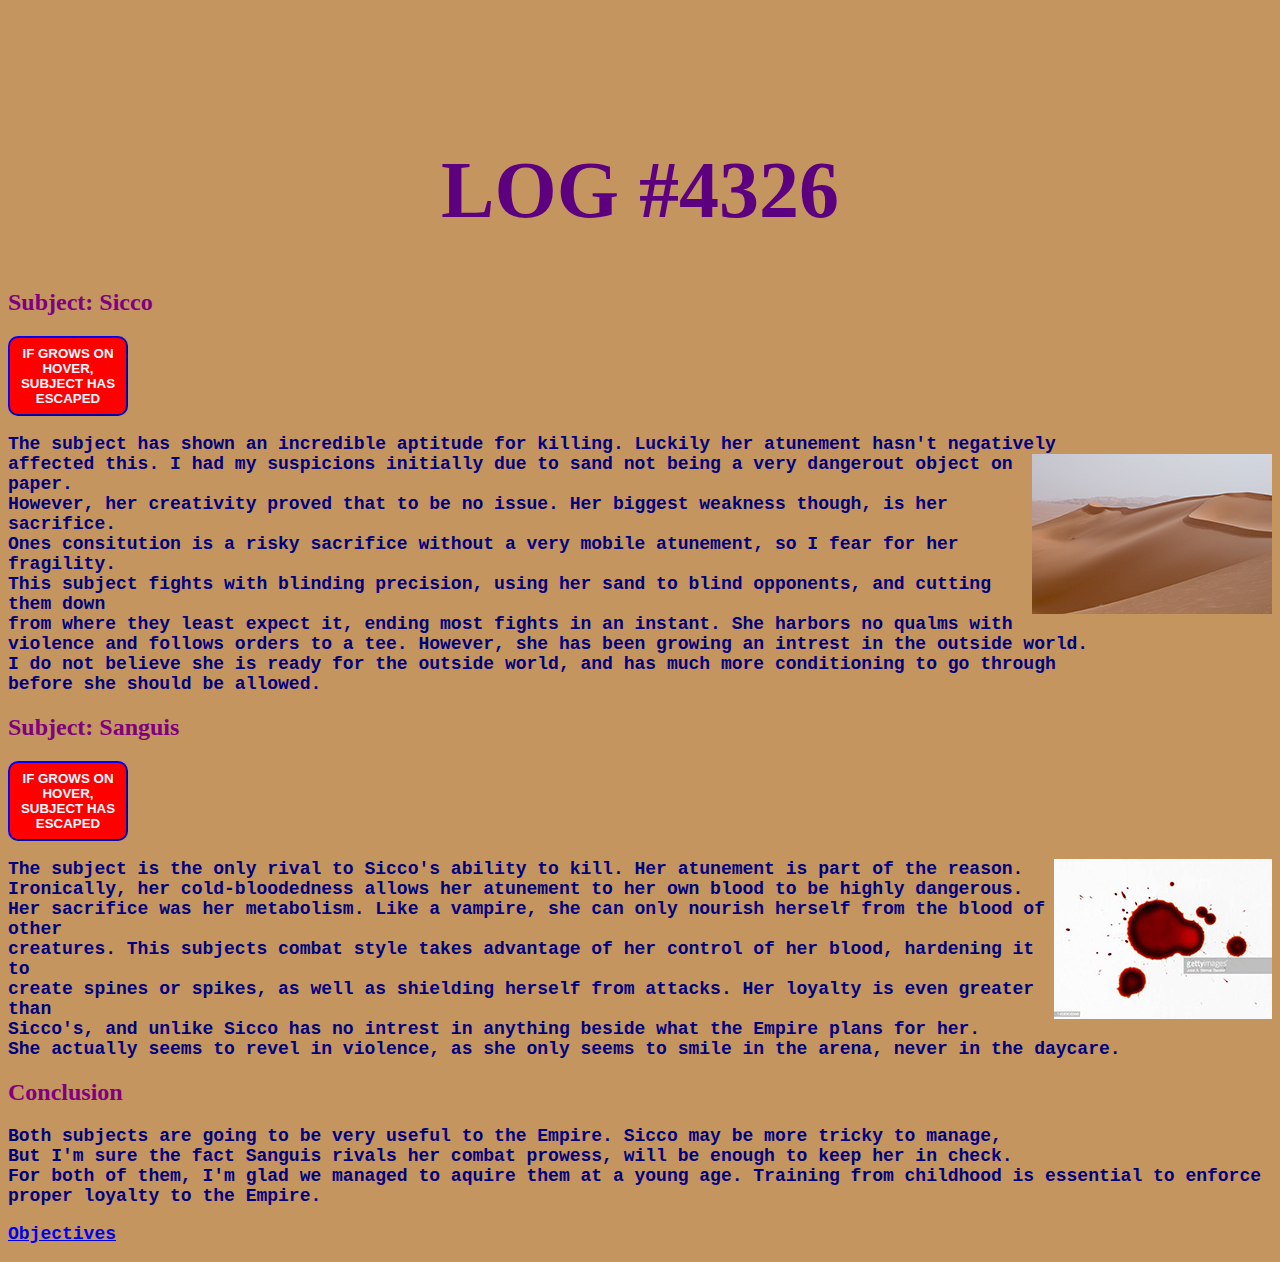
<file: Project 1/Index.html>
<!-- ERYX HORTIZUELA -->
<!DOCTYPE html>
<html>
<head>
    <meta charset="UTF-8">
    <meta http-equiv="X-UA-Compatible" content="IE=edge">
    <meta name="viewport" content="width=device-width, initial-scale=1.0">
    <title>Vagus Log</title>
    <link rel = "stylesheet" href = "Main.css">
</head>
<body>

    <!-- I figured out things written after the alert will not render until the alert has been interacted with, 
    so I'm using the alert to warn the reader and prevent them from seeing any information -->
    <script>
        alert("THIS IS REGISTERED AS CLASSIFIED INFORMATION FOR THE EMPIRE, READ AT YOUR DISCRETION");
    </script>

    <!-- i wanted it to start a little below the top of the page, so i put a break before it -->
    <h1> <br>LOG #4326 </h1>

    <!-- the two different subjects have their own sections in the log, as such I'm using a smaller header for both of them -->
    <h2> Subject: Sicco </h2>

    <!-- This button should grow due to its class -->
    <button class = "growButton">IF GROWS ON HOVER, SUBJECT HAS ESCAPED</button>

    <!-- I have the image before the first break and aligned to the right so it appears next to the paragraph, i also sized it down in photoshop -->
    <p>
        The subject has shown an incredible aptitude for killing. Luckily her atunement hasn't negatively  <img align = "right"  src = "sand.jpg"/> <br>    
        affected this. I had my suspicions initially due to sand not being a very dangerout object on paper. <br>
        However, her creativity proved that to be no issue. Her biggest weakness though, is her sacrifice. <br>
        Ones consitution is a risky sacrifice without a very mobile atunement, so I fear for her fragility. <br>
        This subject fights with blinding precision, using her sand to blind opponents, and cutting them down <br>
        from where they least expect it, ending most fights in an instant. She harbors no qualms with <br>
        violence and follows orders to a tee. However, she has been growing an intrest in the outside world. <br>
        I do not believe she is ready for the outside world, and has much more conditioning to go through <br>
        before she should be allowed.
    </p>

    <!-- the second header area -->
    <h2> Subject: Sanguis </h2>

    <!-- this button shouldn't grow -->
    <button> IF GROWS ON HOVER, SUBJECT HAS ESCAPED </button>

    <!-- I have the image before the first break and aligned to the right so it appears next to the paragraph, i also sized it down in photoshop -->
    <p>
        The subject is the only rival to Sicco's ability to kill. Her atunement is part of the reason.  <img align = "right"  src = "blood.jpg"/> <br>   
        Ironically, her cold-bloodedness allows her atunement to her own blood to be highly dangerous. <br>
        Her sacrifice was her metabolism. Like a vampire, she can only nourish herself from the blood of other <br>
        creatures. This subjects combat style takes advantage of her control of her blood, hardening it to <br>
        create spines or spikes, as well as shielding herself from attacks. Her loyalty is even greater than <br>
        Sicco's, and unlike Sicco has no intrest in anything beside what the Empire plans for her. <br>
        She actually seems to revel in violence, as she only seems to smile in the arena, never in the daycare. <br>
    </p>

    <!-- final header -->
    <h2> Conclusion </h2>

    <!-- final paragraph -->
    <p>
        Both subjects are going to be very useful to the Empire. Sicco may be more tricky to manage, <br>
        But I'm sure the fact Sanguis rivals her combat prowess, will be enough to keep her in check. <br>
        For both of them, I'm glad we managed to aquire them at a young age. Training from childhood is essential to enforce proper loyalty to the Empire. 
    </p>

    <!-- link -->
    <p>
        <a href = "boards.html"> Objectives </a>
    </p>
    
</body>
</html>
</file>
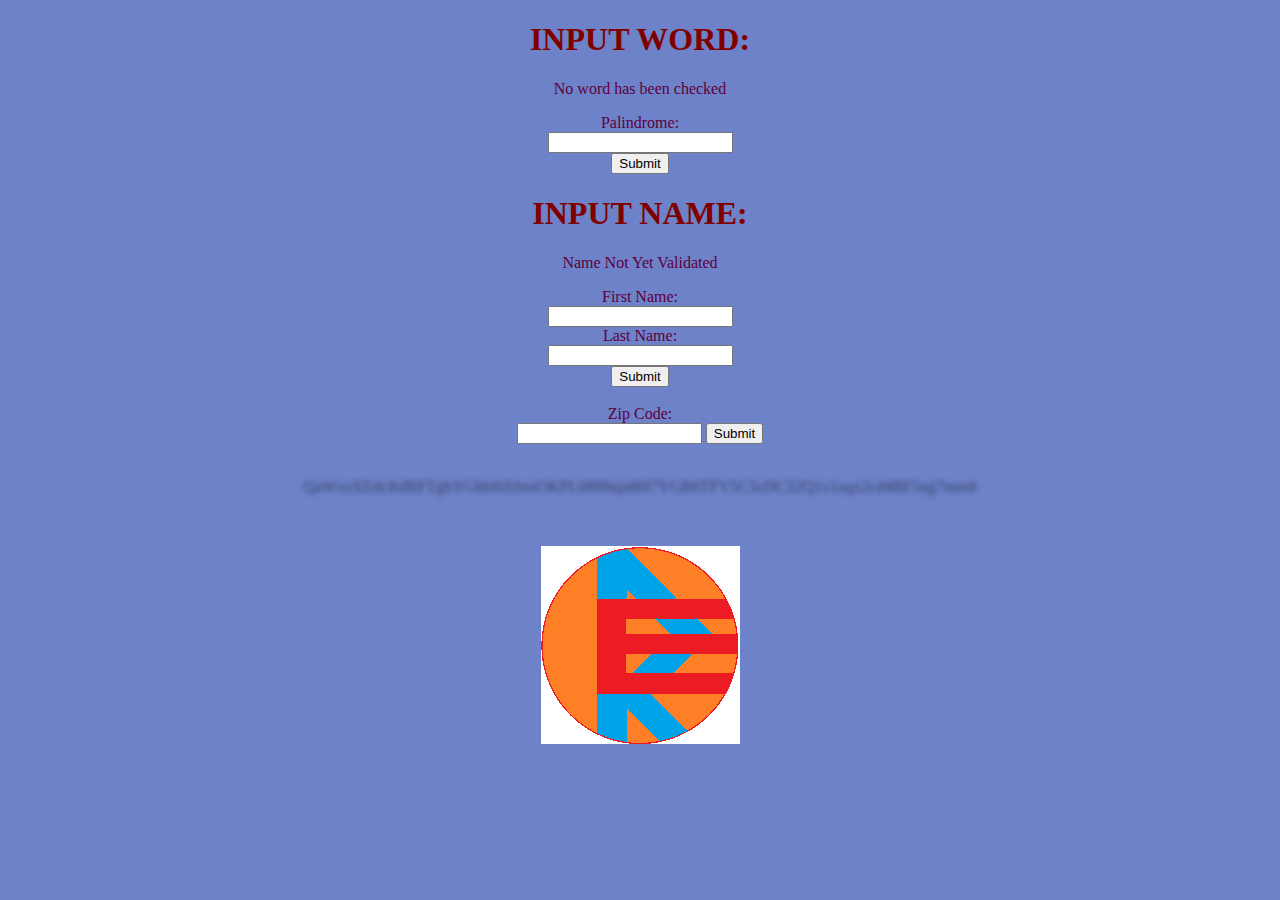
<file: Palindrome and User Input/Strings.html>
<!-- ERYX HORTIZUELA -->
<!DOCTYPE html>
<html lang="en">
<head>
    <meta charset="UTF-8">
    <meta name="viewport" content="width=device-width, initial-scale=1.0">
    <script src = "UserInput.js"></script>
    <title>userInputPage</title>
    <link rel = "stylesheet" href = "UserInput.css">
</head>
<body>
    
    <h1> INPUT WORD: </h1>

    <!-- will be updated based on palindrome status -->
    <p id = "palinValid"> No word has been checked </p>

    <!-- is where palindrome is entered and checked -->
    <form id = "palinCheck" onsubmit = "return false">
        Palindrome: <br> <input type = "text" id = "Palindrome"/> <br>
        <input type = "submit" onclick = "PalinCheck();" />
    </form>


    <h1> INPUT NAME: </h1>

    <!-- updates based on name validation -->
    <p id = "nameValid"> Name Not Yet Validated </p>

    <!-- is where name is entered and checked -->
    <form id = "EnterNames" onsubmit = "return false">
    
        First Name: <br><input type = "text" id = "FirstName" /> <br>
         Last Name: <br><input type = "text" id = "LastName" /> <br> 
        <input type = "submit" onclick = "NameCheck();" /> <br> <br>
    </form> 

    <!-- is where zip number is entered and checked, shouldn't run if name's haven't been validated-->
    <form id = "formSubmit" onsubmit = "return false">
        Zip Code: <br> <input type = "number" id = "Zips"/>        
        <input type = "submit" onclick = "ZipCheck();" /> <br> <br>
    </form>
        
    <!-- junk text that is unreadable when blurry, is replaced with a space and then the revealtext's space is replaced with the actual message -->
    <p id = "secretText" class = "secretText"> QaWxsXEdcRdRFTgbYGhbHJiJmiOKPL0899ujn8H7YGB6TFV5C5cDC32Q1x1zqx2cd4BF5ng7mm8 </p>
    <p id = "revealText" class = "revealText">  </p>
    <br>

    <!-- logo i made for this made-up railway system-->
    <p id = "image"> 
        <img align = "center"  src = "Empires Railway.png"/> 
    </p>
</body>
</html>
</file>
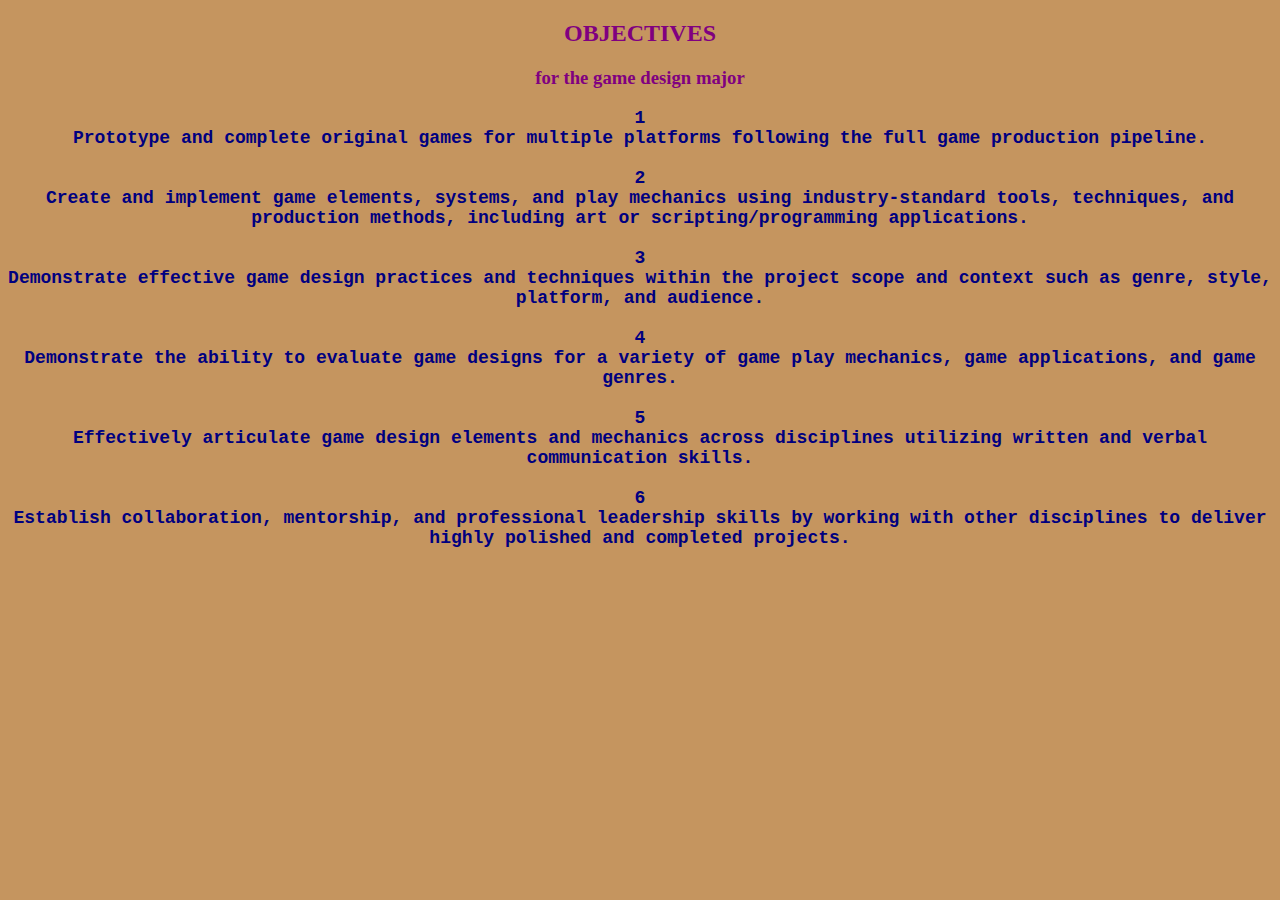
<file: Project 1/boards.html>
<!-- ERYX HORTIZUELA -->
<!DOCTYPE html>
<html>
<head>
    <meta charset="UTF-8">
    <meta http-equiv="X-UA-Compatible" content="IE=edge">
    <meta name="viewport" content="width=device-width, initial-scale=1.0">
    <title>Boards</title>
    <link rel = "stylesheet" href = "Main.css">
</head>
<body>
    <!-- objective header-->
    <h2 style = "text-align: center;"> OBJECTIVES </h1>
    <!-- serves as a subtitle -->
    <h3 style = "text-align: center;"> for the game design major </h2>
    <!-- the board -->
    <p class="boardVer">
        1<br>
        Prototype and complete original games for multiple platforms following the full game production pipeline.<br>
        <br>
        2<br>
        Create and implement game elements, systems, and play mechanics using industry-standard tools, techniques, and production methods, including art or scripting/programming applications.<br>
        <br>
        3<br>
        Demonstrate effective game design practices and techniques within the project scope and context such as genre, style, platform, and audience.<br>
        <br>
        4<br>
            Demonstrate the ability to evaluate game designs for a variety of game play mechanics, game applications, and game genres.<br>
            <br>
        5<br>
        Effectively articulate game design elements and mechanics across disciplines utilizing written and verbal communication skills.<br>
        <br>
        6<br>
        Establish collaboration, mentorship, and professional leadership skills by working with other disciplines to deliver highly polished and completed projects.<br>
    </p>
    
</body>
</html>
</file>
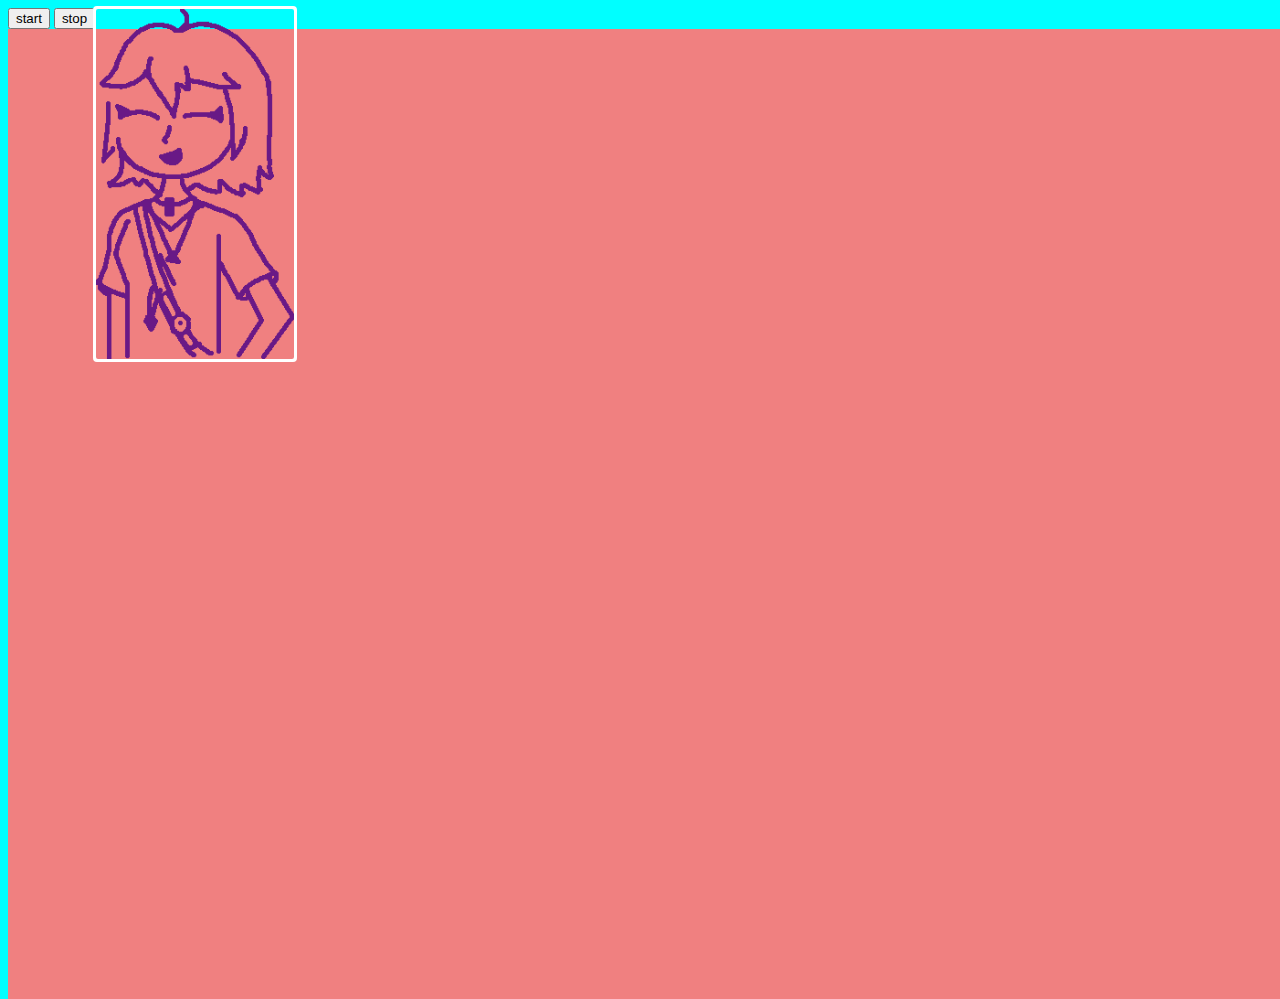
<file: wallbouncy/bouncyWall.html>
<!-- ERYX HORTIZUELA-->
<!DOCTYPE html>
<html lang="en">
<head>
    <meta charset="UTF-8">
    <meta name="viewport" content="width=device-width, initial-scale=1.0">
    <script src = "bouncyWall.js"></script>
    <title>Live 7/3/23</title>
    <link rel = "stylesheet" href = "bouncyWall.css">
</head>
<body>
    
    <!-- start and stop buttons -->
    <button id = "starter" onclick = "start();"> start </button>
    <button id = "stopper" onclick = "stop();"> stop </button>

    <!-- the area the image should bounce -->
    <div class="square"></div>

    <!-- the image -->
    <img src = "dicegal8.png" id = "diceGal" class = "diceGal" style = "position: absolute; left: 100; top: 100; width: 200px"/>

</body>
</html>
</file>
<file: Project 1/Main.css>
/* ERYX HORTIZUELA */
/* the full page background */
body
{
   background-color: rgb(197, 149, 95); 
   background-repeat:no-repeat;
}

/* header 1 be bigger and dark purple in the middle*/
h1
{
    color: rgb(92, 0, 128);
    text-align: center;
    font-size: 80px;
}

/* header 2 just be purple */
h2
{
    color: purple;
}

/* header 3 just be purple*/
h3
{
    color: purple;
}

/* paragraph font be courier and also navy blue and bold to make more readable with font size 18px*/
p
{
    color: navy;
    font-family: 'Courier New', Courier, monospace;
    font-weight: bolder;
    font-size: 18px;
}

/* center alignment for the boards version of the paragraph */
.boardVer
{
    text-align: center;
}

/* standard buttons */
button 
{
    background-color: red;
    border-color: blue;
    color: aliceblue;
    font-weight: bold;
    border-radius: 10px;
    width: 120px;
    height: 80px;
    cursor: grab;
}

/* the other button, disguised as the first*/
.growButton
{
    background-color: red;
    border-color: blue;
    color: aliceblue;
    font-weight: bold;
    border-radius: 10px;
    width: 120px;
    height: 80px;
    cursor: grab;
}

/* but the disguise falls when it's hovered over */
.growButton:hover
{
    background-color: white;
    border: dotted;
    color: black;
    width: 160px;
    height: 160px;
    font-size: larger;
    transition-duration: 0.5s;
    content: "SUBJECT HAS ESCAPED";
}
</file>
<file: Palindrome and User Input/UserInput.css>
/* ERYX HORTIZUELA */

/* bg color */
body
{
   background-color: rgb(109, 130, 201); 
   background-repeat:no-repeat;
}

/* header colors */
h1
{
    color: rgb(128, 0, 0);
    text-align: center;
}

p
{
   color: rgb(95, 0, 59);
   text-align: center;
}

form 
{
   color: rgb(95, 0, 59);
   text-align: center;
}

.secretText
{
   color: transparent;
   text-shadow: 0 0 5px rgba(0,0,0,0.5);
}

mark
{
   background-color: rgb(0, 168, 98);
}

.revealText
{
   color: rgb(95, 0, 59);
}
</file>
<file: wallbouncy/bouncyWall.css>
/* ERYX HORTIZUELA */
/* i can't lie when working on it I'd just keep watching it, waiting to see if it would hit the corner */
body
{
    background-color: aqua;
}

.square
{
    position: absolute;
    transform: matrix(0);
    height: 970px;
    width: 1875px;
    background-color: lightcoral;
}

.diceGal
{
    outline: auto;
    outline-color: white;
}
</file>
